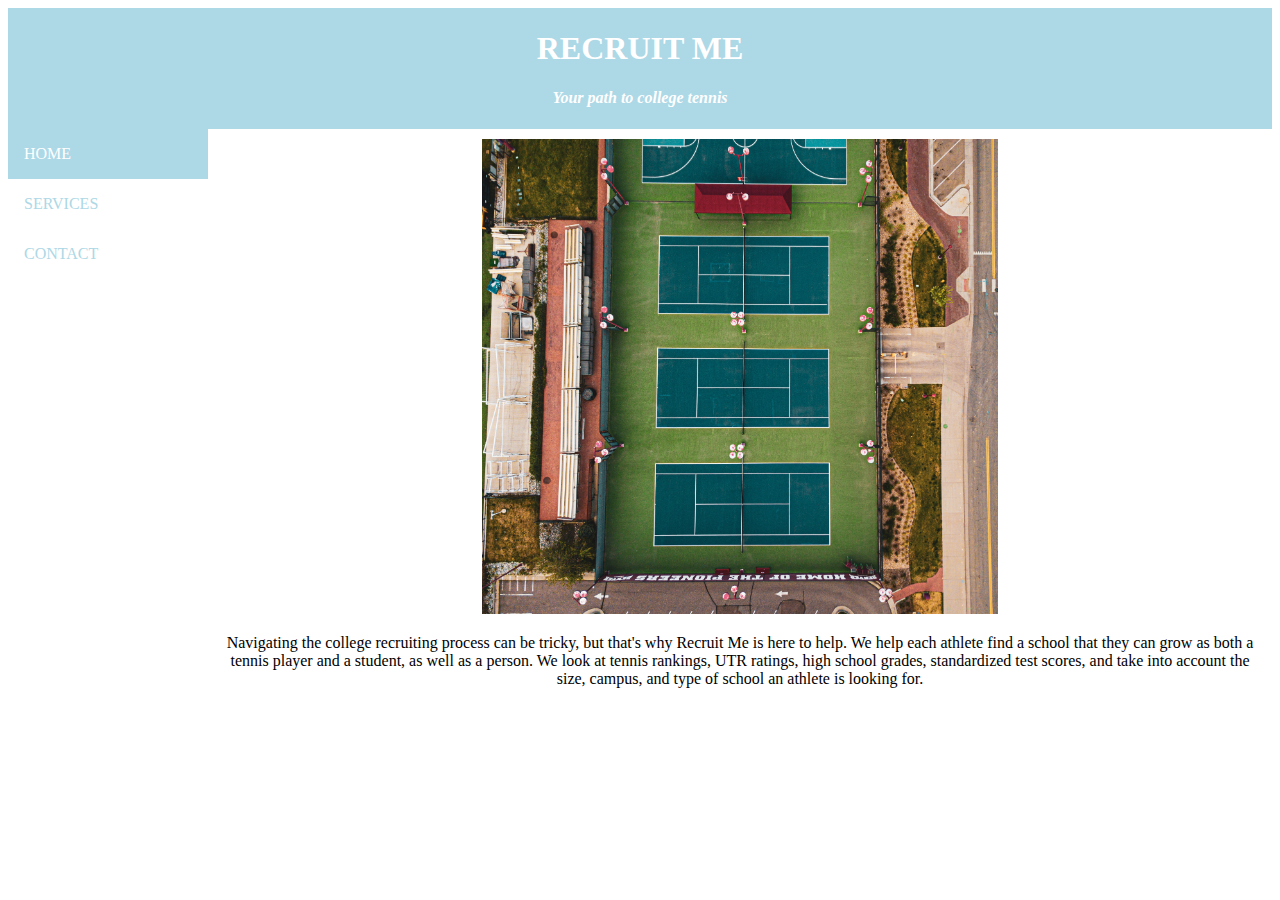
<file: index.html>
<!doctype html>
<html>


<head>
	<meta name = "viewport" content = "width=device-width initial-scale = 1">
	<meta charset="utf-8">
	<link rel = "stylesheet" type = "text/css" href = "style.css">
	<title>RECRUIT ME </title>

<style>

	img {
		width: 50%;
		height: 50%;
	}


</style>

</head>

<body>

	<div class = "header">

		<h1> RECRUIT ME </h1>
		<h4> Your path to college tennis </h4>

	</div>

	<div class = "sidebar">

		<a class = "active" href = ./index.html > HOME </a>
		<a href = "./services.html"> SERVICES </a>
		<a href = "./contact.html">CONTACT </a> 


	</div>

	<div class = "content">
		<img src="home.jpg" alt = "Picture of tennis" width = "3214" height = "2958"> 

		<p> Navigating the college recruiting process can be tricky, but that's why
			Recruit Me is here to help. We help each athlete find a school that they
			can grow as both a tennis player and a student, as well as a person. 
			We look at tennis rankings, UTR ratings, high school grades, standardized
			test scores, and take into account the size, campus, and type of school
			an athlete is looking for. 

		</p>

	</div>

</body>


</html>
</file>
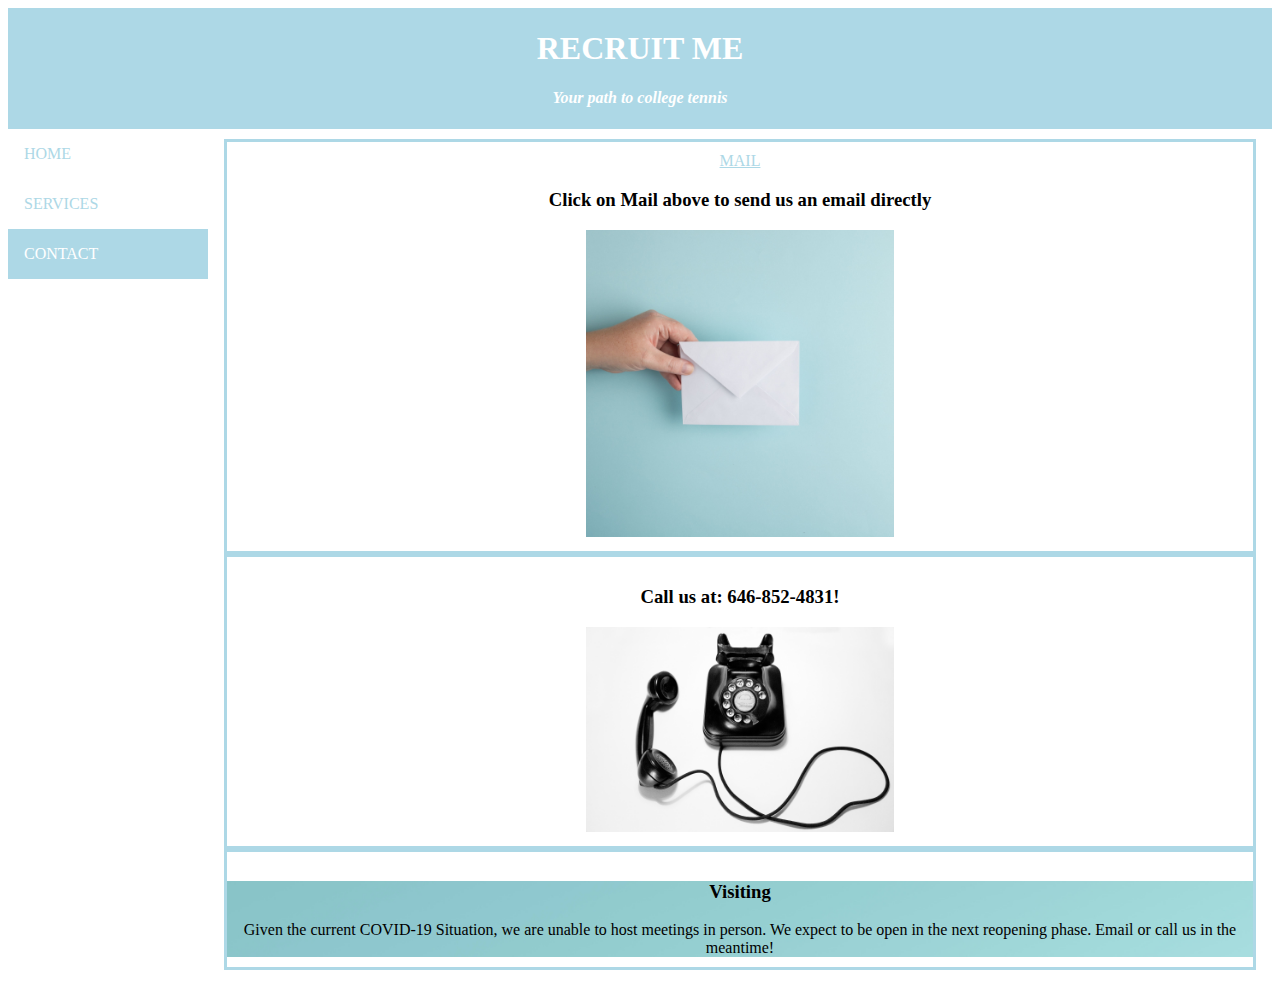
<file: contact.html>
<!doctype html>
<html>


<head>
	<meta charset="utf-8">
	<link rel = "stylesheet" type = "text/css" href = "style.css">
	<meta name = "viewport" content = "width=device-width initial-scale = 1">
	<title>RECRUIT ME </title>	

	<style>
		.box {
			border-style: solid;
			border-color: #ADD8E6;
			padding-top: 10px;
			padding-bottom: 10px;
			background-position: center;
			background-repeat: no-repeat;

			}

		img {
			width: 30%;
			height: 30%;
		}



	</style>

</head>

<body>

<header class = "header">
	<h1> RECRUIT ME </h1>
	<h4> Your path to college tennis </h4>
</header>

	<div class = "sidebar">

		<a href = "./index.html" > HOME </a>
		<a  href = "./services.html"> SERVICES </a>
		<a class = "active" href = "./contact.html">CONTACT </a> 


	</div>

	<div class = "content">
		<div class = "box" >
			<a href = "mailto: mathilda.rigby@tufts.edu" > MAIL </a>
			<h3>Click on Mail above to send us an email directly </h3>
			<img src = mail.jpg alt = "Mail Picture" width = "3000" height = "3000">
		</div>

		<div class = "box" >
			<h3> Call us at: 646-852-4831! </h3>
			<img src = phone.jpg alt = "Phone Picture" width = "5760" height = "3840">
		</div>

		<div class = "box" >
			<div style = "background-image: url('backpic.jpg'); background-size: cover;">
			<h3> Visiting </h3>

			Given the current COVID-19 Situation, we are unable to host meetings
			in person.  We expect to be open in the next reopening phase. Email or call us
			in the meantime!

		</div>
	</div>

</body>


</html>
</file>
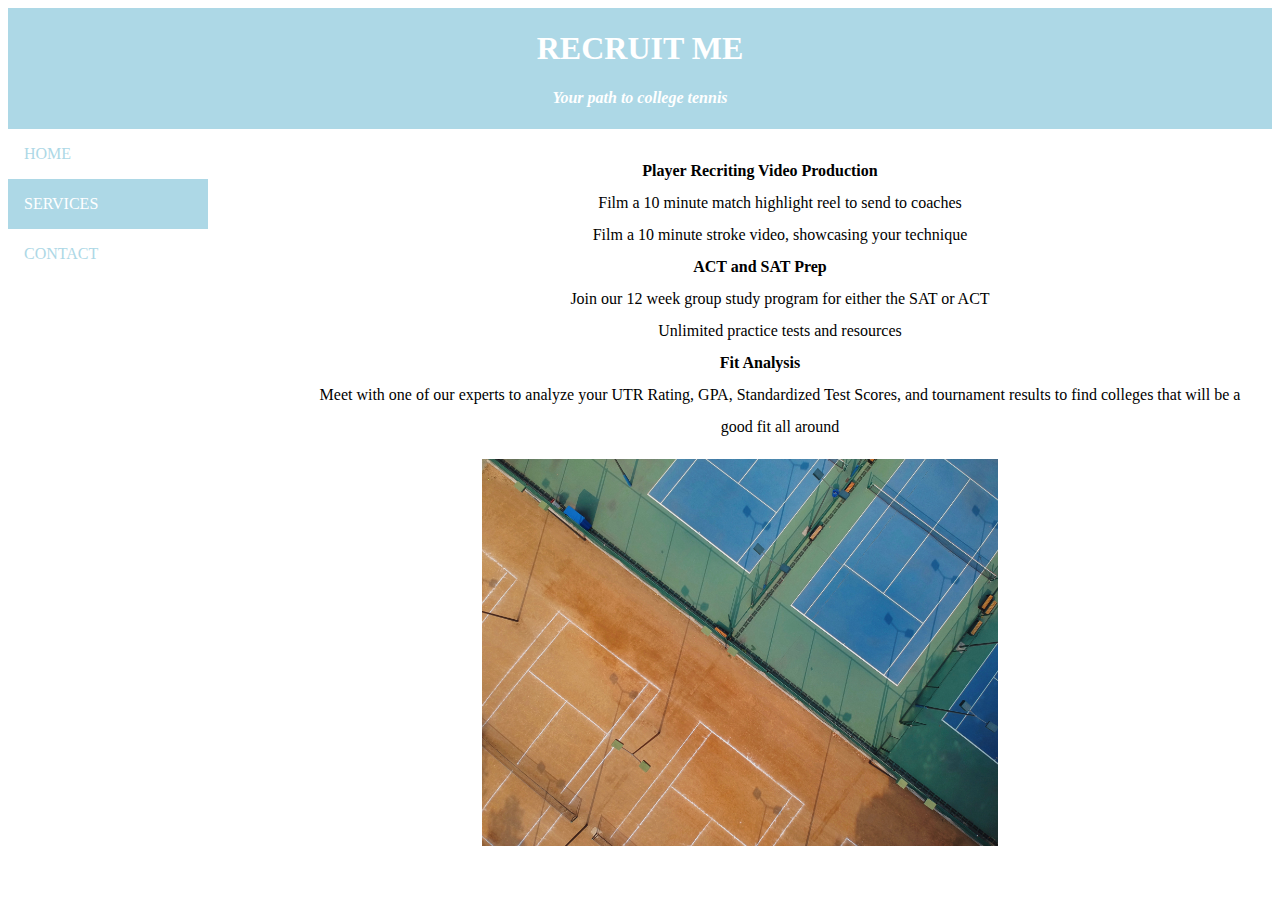
<file: services.html>
<!doctype html>
<html>


<head>
	<meta charset="utf-8">
	<meta name = "viewport" content = "width=device-width initial-scale = 1">
	<link rel = "stylesheet" type = "text/css" href = "style.css">
	<title>RECRUIT ME </title>

	<style>
		ul li { list-style-type: none; line-height: 2;}
		img {
			width: 50%;
			height: 50%;
		}
	</style>	

</head>

<body>

	<div class = "header">

		<h1> RECRUIT ME </h1>
		<h4> Your path to college tennis </h4>

	</div>

	<div class = "sidebar">

		<a href = "./index.html" > HOME </a>
		<a class = "active" href = "./services.html"> SERVICES </a>
		<a href = "./contact.html">CONTACT </a> 


	</div>

	<div class = "content">


		<ul>
			<li> <strong> Player Recriting Video Production </strong>
				<ul>
					<li> Film a 10 minute match highlight reel to send to coaches </li>
					<li> Film a 10 minute stroke video, showcasing your technique </li>
				</ul>
			</li>
			<li> <strong> ACT and SAT Prep </strong>
				<ul>
					<li> Join our 12 week group study program for either the SAT or ACT </li>
					<li> Unlimited practice tests and resources </li>
				</ul>
			</li>
			<li> <strong> Fit Analysis </strong>
				<ul>
					<li> Meet with one of our experts to analyze your UTR Rating, GPA,
						Standardized Test Scores, and tournament results to find colleges
						that will be a good fit all around </li>
				</ul>
			</li>	
		</ul>

		<img src="pic1.jpg" alt = "Picture of a set of courts" width = "3968" height = "2976">


	</div>

</body>


</html>
</file>
<file: style.css>
.header {
	margin-left: 0px;
	padding: 1px 16px;
	height: 300%;
	background-color: #ADD8E6;
	text-align: center;
}

.sidebar {
	margin: 0;
	padding: 0;
	width: 200px;
	background-color: #FFFFFF;
	position: fixed;
	height: auto;
	overflow: auto;
}

.sidebar a {
	display: block;
	color: #ADD8E6;
	padding: 16px;
	text-decoration: none;
}

.sidebar a.active {
	background-color: #ADD8E6;
	color: #FFFFFF;
}

.sidebar a:hover:not(.active) {
	background-color: #ADD8E6;
	color: #FFFFFF;
}

.content {
	margin-left: 200px;
	padding: 10px 16px;
	height: 1000%;
	text-align: center;
}

.content a{
	display: block;
	color: #ADD8E6;
}


@media screen and (max-width: 700px) {
	.sidebar {
		width: 100%;
		height: auto;
		position: relative;
	}

	.sidebar a {float: left; text-align: center;}
	.content {margin-left: 0;}
}

@media screen and (max-width: 400px) {
	.sidebar {
		text-align: center;
		float: none;
	}
}

h1 {
	color: #FFFFFF;
}

h4 {
	color: #FFFFFF;
	font-style: italic;
}
</file>
